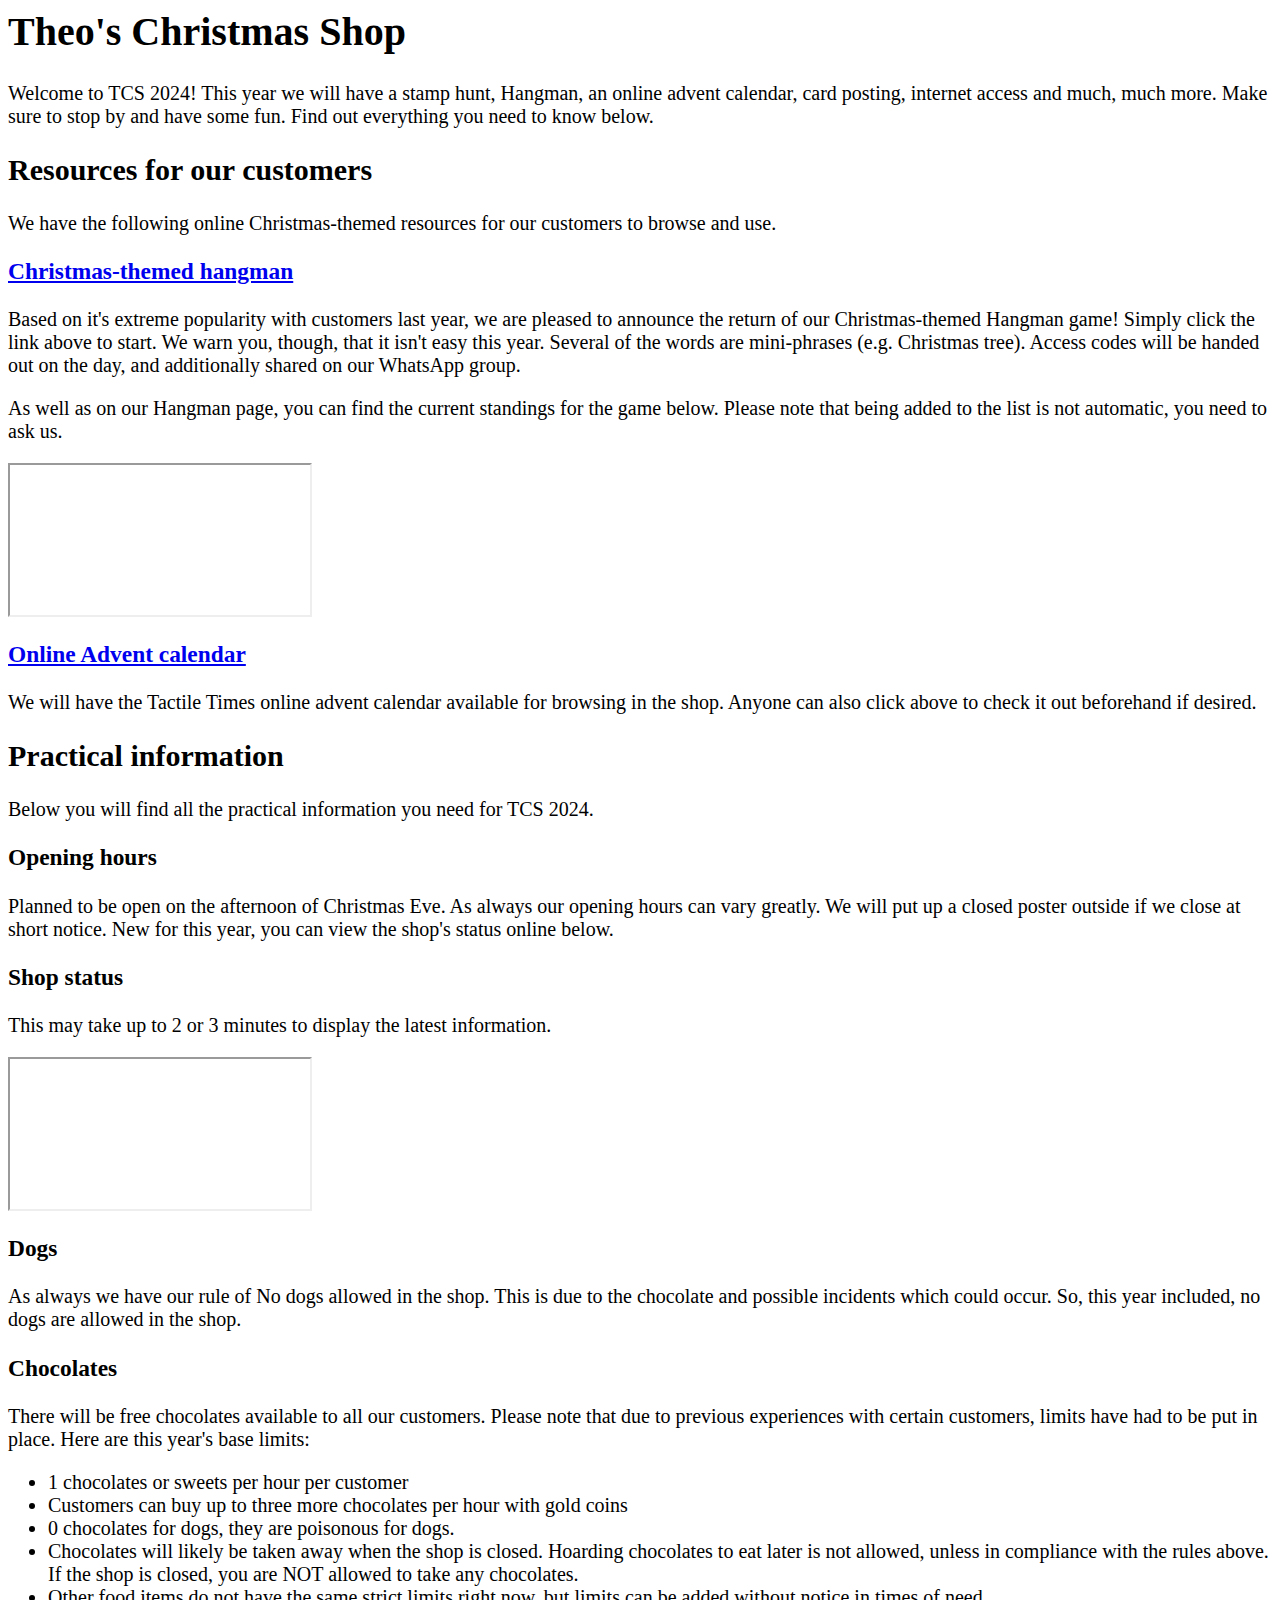
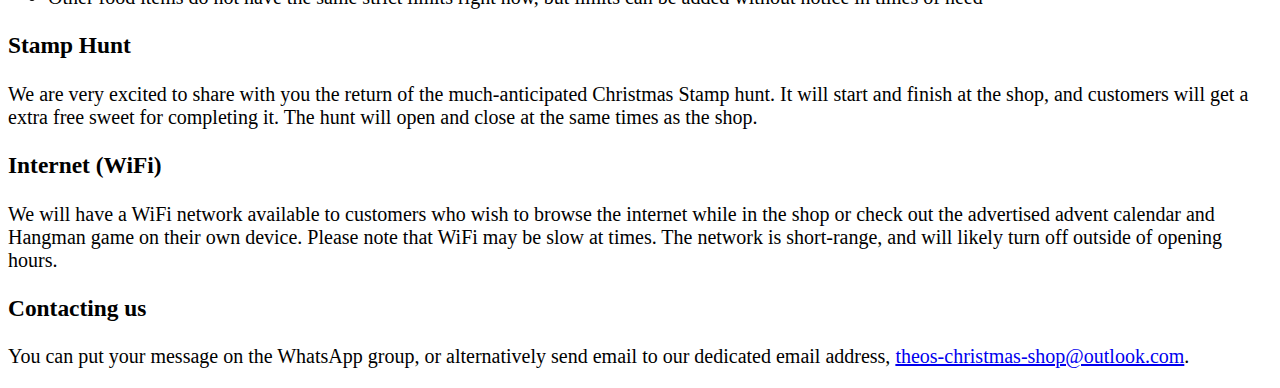
<file: index.html>
<html>
    <head>
        <title>Theo's Christmas Shop</title>
        <link rel="stylesheet" type="text/css" href="style.css"/>

    </head>
    <body>
        <h1>Theo's Christmas Shop</h1>
        <p>Welcome to TCS 2024! This year we will have a stamp hunt, Hangman, an online advent calendar, card posting, internet access and much, much more. Make sure to stop by and have some fun. Find out everything you need to know below.</p>
        <h2>Resources for our customers</h2>
        <p>We have the following online Christmas-themed resources for our customers to browse and use.</p>
        <h3><a href="/hangman.html">Christmas-themed hangman</a></h3>
        <p>Based on it's extreme popularity with customers last year, we are pleased to announce the return of our Christmas-themed Hangman game! Simply click the link above to start. We warn you, though, that it isn't easy this year. Several of the words are mini-phrases (e.g. Christmas tree). Access codes will be handed out on the day, and additionally shared on our WhatsApp group.</p>
        <p>As well as on our Hangman page, you can find the current standings for the game below. Please note that being added to the list is not automatic, you need to ask us.</p>
        <iframe src="https://docs.google.com/document/d/e/2PACX-1vThuiRNDIYKV5kObwoO3ZOnPxO55EsapwkRco-tUAniS1OqU7FLfdCgwKjzJmU4uSWqPyY30qSAAJjd/pub?embedded=true"></iframe>

        <h3><a href="https://is.gd/JmoVz0">Online Advent calendar</a></h3>
        <p>We will have the Tactile Times online advent calendar available for browsing in the shop. Anyone can also click above to check it out beforehand if desired.</p>
        <h2>Practical information</h2>
        <p>Below you will find all the practical information you need for TCS 2024.</p>
        <h3>Opening hours</h3>
        <p>Planned to be open on the afternoon of Christmas Eve. As always our opening hours can vary greatly. We will put up a closed poster outside if we close at short notice. New for this year, you can view the shop's status online below.</p>
        <h3>Shop status</h3>
        <p>This may take up to 2 or 3 minutes to display the latest information.</p>
        <iframe src="https://docs.google.com/document/d/e/2PACX-1vQJY1hJ_tfFC79WbqQDSnY0lZfYCqh-cR24XPVB2lOSJCRuRrNwpiOhYzVyVCgJkRHH52LNJCvcDqYM/pub?embedded=true"></iframe>
    <h3>Dogs</h3>
    <p>As always we have our rule of No dogs allowed in the shop. This is due to the chocolate and possible incidents which could occur. So, this year included, no dogs are allowed in the shop.</p>
    <h3>Chocolates</h3>
    <p>There will be free chocolates available to all our customers. Please note that due to previous experiences with certain customers, limits have had to be put in place. Here are this year's base limits:
<ul>
    <li>1 chocolates or sweets per hour per customer</li>
    <li>Customers can buy up to three more chocolates per hour with gold coins</li>
    <li>0 chocolates for dogs, they are poisonous for dogs.</li>
    <li> Chocolates will likely be taken away when the shop is closed. Hoarding chocolates to eat later is not allowed, unless in compliance with the rules above. If the shop is closed, you are NOT allowed to take any chocolates.</li>
    <li>Other food items do not have the same strict limits right now, but limits can be added without notice in times of need</li>
</ul>

    </p>
<h3>Stamp Hunt</h3>
<p>We are very excited to share with you the return of the much-anticipated Christmas Stamp hunt. It will start and finish at the shop, and customers will get a extra free sweet for completing it. The hunt will open and close at the same times as the shop.</p>
    <h3>Internet (WiFi)</h3>
<p>We will have a WiFi network available to customers who wish to browse the internet while in the shop or check out the advertised advent calendar and Hangman game on their own device. Please note that WiFi may be slow at times. The network is short-range, and will likely turn off outside of opening hours.</p>   
<h3>Contacting us</h3>
<p>You can put your message on the WhatsApp group, or alternatively send email to our dedicated email address, <a href="mailto:theos-christmas-shop@outlook.com">theos-christmas-shop@outlook.com</a>.</p>
</body>
</html>
</file>
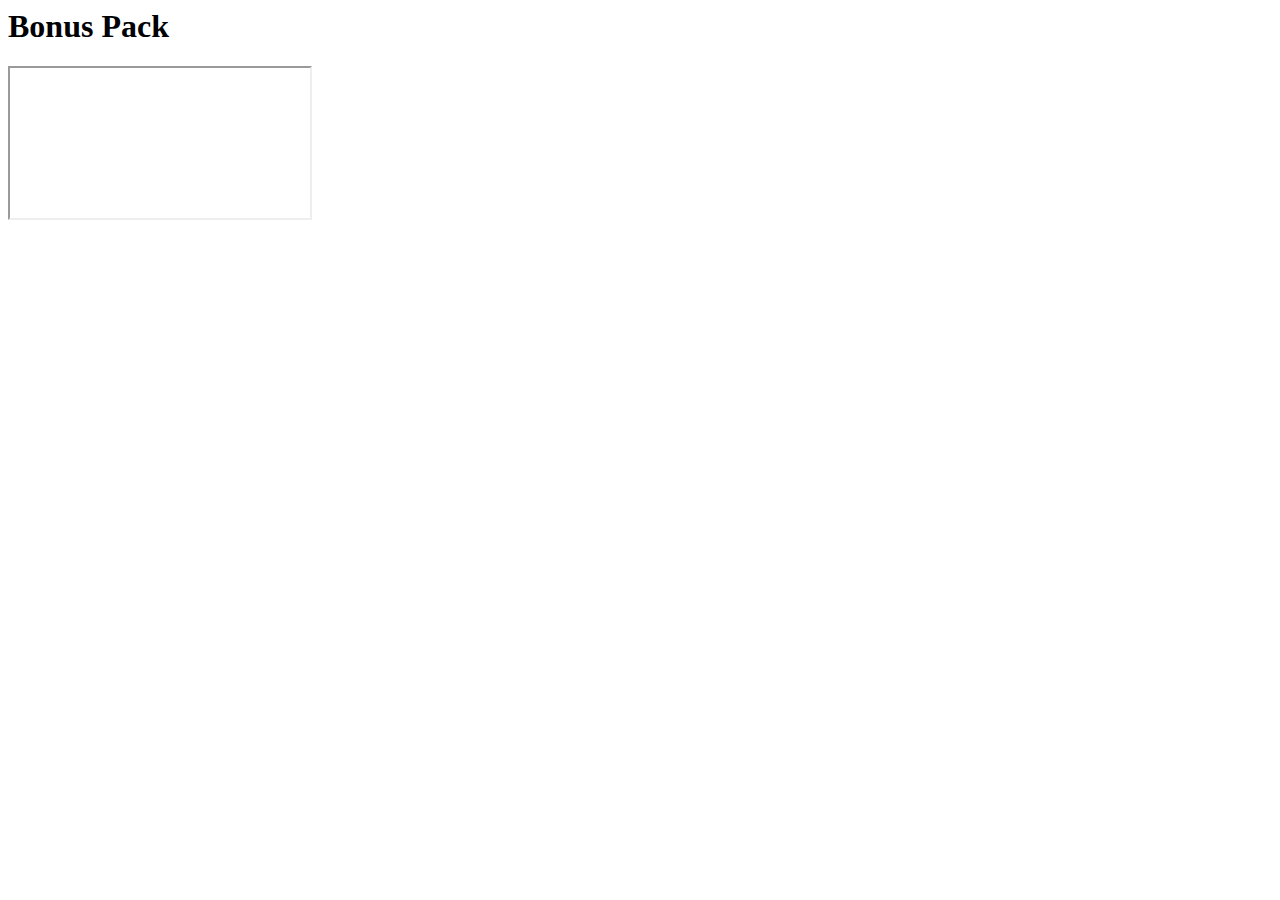
<file: george.html>
<html>
<head>
<title>Bonus Pack</title>
</head>
<body>
    <h1>Bonus Pack</h1>
        <iframe src="https://docs.google.com/document/d/e/2PACX-1vTpE9a6dkDwXH_f8XVVE7pRlyv_CWeO_sbx6F5GX8nvC4OD8-DSXdzDHC7Mh5cOFGgU8uDkU1vIrOZO/pub?embedded=true"></iframe>
    </body>
        </html>
</file>
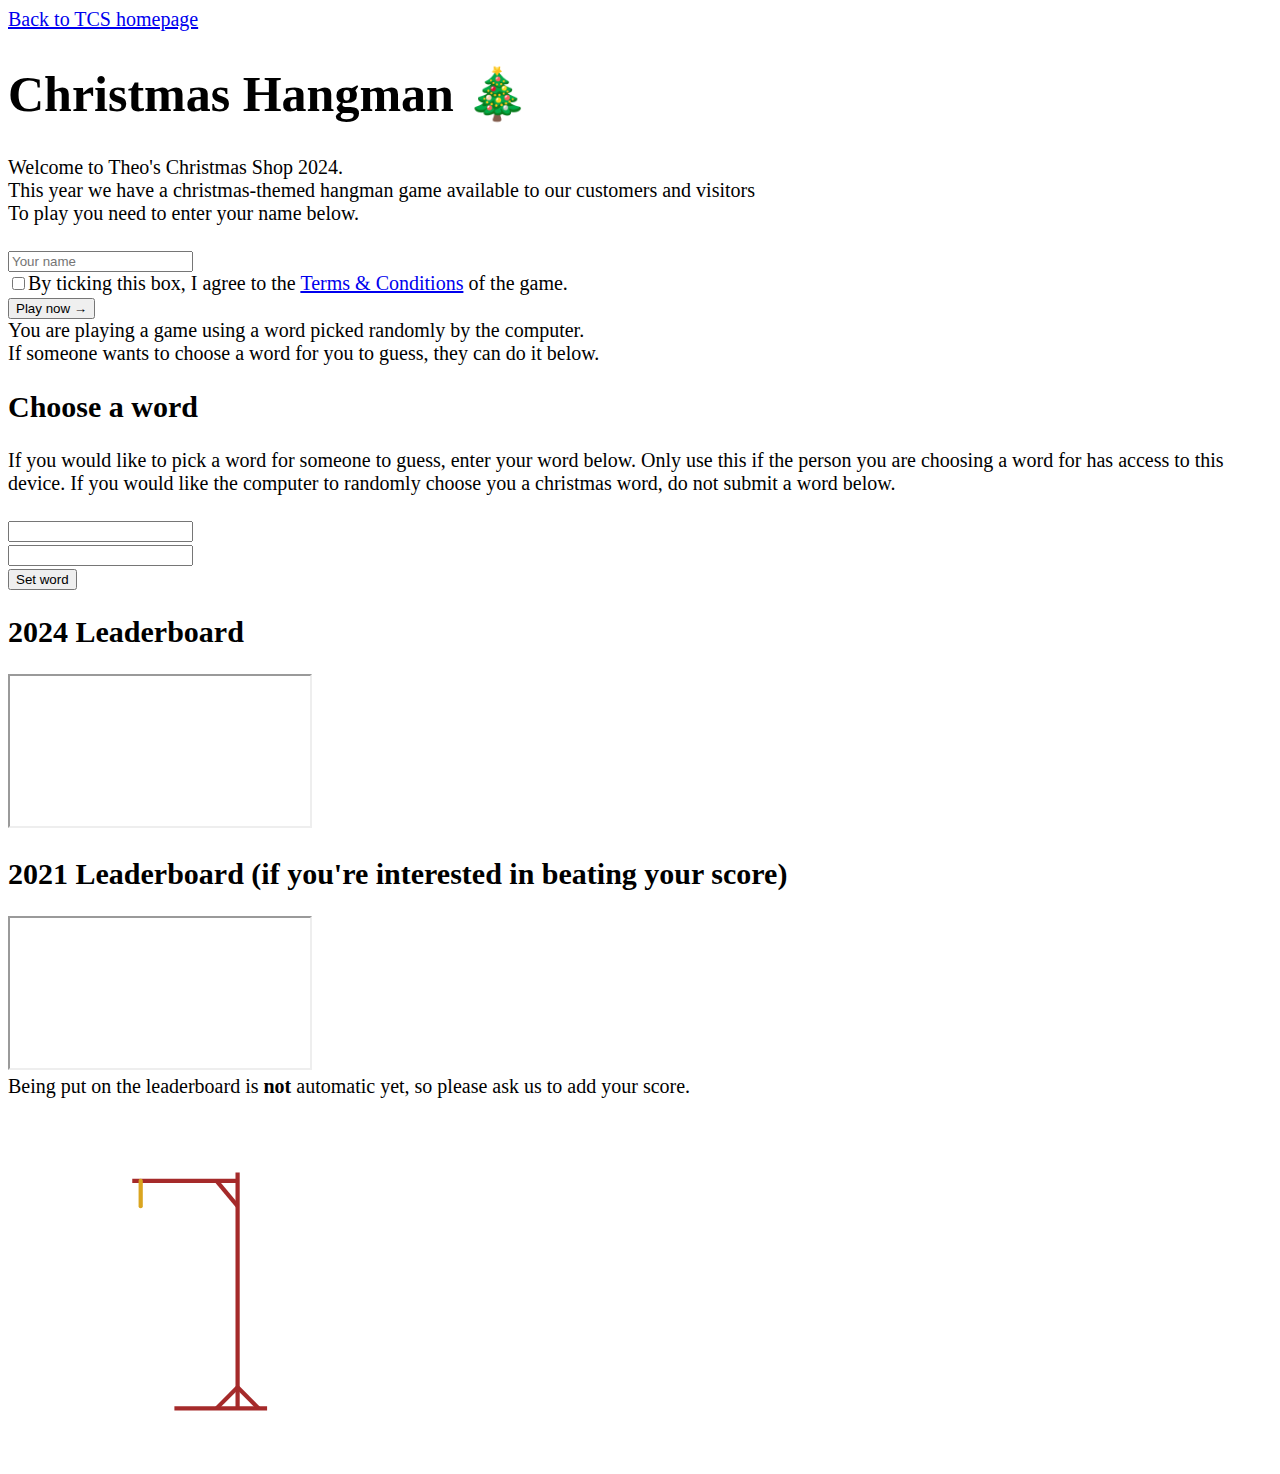
<file: hangman.html>
<!DOCTYPE html>
<html>
<head>
    <title>TCS Christmas Hangman 2024</title>
<meta charset="UTF-8"/>
    <link rel="stylesheet" type="text/css" href="style.css"/>

<script lang="javascript">
    var wrongGuesses = []
var words = ['Christmas dancing','Christmas lights','cracker','computer','jingle','bells','rudolph','sparkling','shop','merry','tree','santa','father','north','pole','snow','red','white','December','advent','calendar','manger','carolling','christmas tree','christmas decoration','sweet table','christmas shop','Christmas Day','Christmas presents','ice','Christmas stockings','Jingle bells','Christmas hangman','Boxing day','New Years Eve','New Years Day','Christmas eve','presents','present','gold','wrapping paper','wrapping','selotape','bauble','advent','Christmas pudding','Christmas cracker','cracker','joke','George is not a legend','Christmas stamps','church','carol','carols','dancing','Christmas dancing','Merry christmas and a happy new year','Christmas music','gold coins','silver coins','star','sleigh','jul','phone','jingle all the way','Once in royal david city','Away in a manger','Bethlehem','Christmas lights','jingle bells jingle bells jingle all the way','Hall Farm','This is the hardest phrase of the lot I doubt you will ever guess it but anyway it is super long and you hopefully will not get it next time but thank you for trying to guess it and having your best shot at it but it is the hardest word as it is really a lot more than a word'];
var guesses = []
var word = ""
var name = "";
var otherWebsites = '';
var image = "";


function revealHangman(){
    if (wrongGuesses.length == 1){
document.getElementById("right-foot").setAttribute("class", "visible hanged-man");
    }
else if (wrongGuesses.length == 2){
    document.getElementById("left-foot").setAttribute("class", "visible hanged-man");
}
else if (wrongGuesses.length == 3){
    document.getElementById("right-leg").setAttribute("class", "visible hanged-man");
}
else if (wrongGuesses.length == 4){
    document.getElementById("left-leg").setAttribute("class", "visible hanged-man");
}
else if (wrongGuesses.length == 5){
    document.getElementById("left-hand").setAttribute("class", "visible hanged-man");
    document.getElementById("left-arm").setAttribute("class", "visible hanged-man");
}
else if (wrongGuesses.length == 6){
    document.getElementById("right-hand").setAttribute("class", "visible hanged-man");
    document.getElementById("right-arm").setAttribute("class", "visible hanged-man");
}
else if (wrongGuesses.length == 7){
    document.getElementById("body").setAttribute("class", "visible hanged-man");
    document.getElementById("mouth").setAttribute("class", "visible hanged-man");
}
else if (wrongGuesses.length == 8){
    document.getElementById("left-eye").setAttribute("class", "visible hanged-man");
}
else if (wrongGuesses.length == 9){
    document.getElementById("right-eye").setAttribute("class", "visible hanged-man");
}
else if (wrongGuesses.length == 10){
    document.getElementById("head").setAttribute("class", "visible hanged-man");
}else {
    document.getElementById("status").innerHTML = "There has been an error with the hangman graphic.";
}
}


function pickWord(){
    index = Math.floor(Math.random()*words.length);
    return words[index].toUpperCase().trim();
}

function loadWord(){
    word = pickWord();
    document.getElementById("word").innerHTML = word;
    document.getElementById("len").innerHTML = "The word (or phrase) is "+word.length+" letters long.";
    return word;
}

function loadAssignedWord(){
    word = document.getElementById("inputWord").value.toUpperCase();
    confirmWord = document.getElementById("confirmWord").value.toUpperCase();
    if (word == confirmWord){
    console.log(word);
    console.log(replace());
    result = replace();
    console.log(result);
    document.getElementById("word").innerHTML = result;
    document.getElementById("len").innerHTML = "The word (or phrase) is "+word.length+" letters long.";
    document.getElementById("inputWord").value = "";
    document.getElementById("inputWord").disabled = true;
    document.getElementById("submitWord").disabled = true;
    document.getElementById("chooseWord").innerHTML = "You have been challenged to guess a word chosen by someone. This game will not count towards your leaderboard score."
    }
    else {
        document.getElementById("chooseWord").innerHTML = document.getElementById("chooseWord").innerHTML+"<br/>Error: Your word does not match what you typed in the confirm box. Please try again."
    }
}
   
function replace(){
    var result = "";
    console.log("Replace is receiving "+word);
    word.split("").forEach(item =>{        
        if (guesses.includes(item)){
            result = result+item+" ";
        }
        else{
            result = result+"_"+" ";
        }
    })
    return result;
}

function resetName(){
    localStorage.clear();
window.location.reload();
document.getElementById("guessForm").setAttribute("class", "hidden");
    
}

function start(){
    const guessInput = document.getElementById("guess")
    guessInput.addEventListener("keyup", function(event){
        if (event.keycode == 13){
            event.preventDefault();
            document.getElementById("submit").click();
        }
    })
    word = loadWord();
    result = replace();
    document.getElementById("word").innerHTML = result;
        if (localStorage.lockin == "t" && !localStorage.escapeRoomPlay == "T"){
            document.body.innerHTML = "<h2>Locked out</h2>Sorry, you are locked out of our games website until you break free from our <a href='/escape-room'>escape room</a>. If you are seeing this page even after escaping, please <a href='https://tactiletimes.org/contact'>contact us</a>"
        }
    
}
function processGuess(){
    console.log("Process guess is receiving "+word);
    console.log("Guessed "+document.getElementById("guess").value)
    duplicate = 0
    guess = document.getElementById("guess").value.toUpperCase().charAt(0);
console.log("Guess variable set to "+guess);
    if (guess == "" || guess == "!"){
        document.getElementById("status").innerHTML = "This is not a valid guess.";
        document.getElementById("guess").value = "";
        return "INVALID";
    }
    

    else if (!guesses.includes(guess)){
        guesses.push(guess);
    }
    else{
        duplicate = 1
        document.getElementById("status").innerHTML = "You have already guessed this, "+name+". Have another go.";
    }

    if (!replace(word).includes("_") && guesses.includes(guess)){
        if (localStorage.escapeRoomPlay == "T"){
            localStorage.hangSuccess = "T";
            window.location.href = "https://games.tactiletimes.org/escape-room/";
        }
            document.getElementById("game").innerHTML = "<h2>YOU HAVE WON</h2><br/>Well done "+name+"! You guessed the word correctly.<br/>The word was "+word+" and you submitted "+wrongGuesses.length+" wrong guesses.<br/><h2>Your stats</h2><br/>Your name: "+name+"<br/>Word was picked by computer: "+words.includes(word)+"<br/>Wrong guesses: "+wrongGuesses.length+"<br/>Total guesses: "+guesses.length+"";
            localStorage.lastScore = wrongGuesses.length;
            return "WINNER";
    }
else if (word.includes(guess) && guesses.includes(guess) && duplicate == 0){
document.getElementById("status").innerHTML = "Well done "+name+"! Your guess was in the word.";
}

else if (!word.includes(guess) && guesses.includes(guess) && duplicate == 0){
    wrongGuesses.push(guess);
    document.getElementById("wrong").innerHTML = wrongGuesses.length;
    document.getElementById("status").innerHTML = "Boo, your guess wasn't in the word. Why not have another go?";
revealHangman();
if (wrongGuesses.length >= 10){
        document.getElementById("game").innerHTML = "<h2>YOU HAVE BEEN HANGED</h2><br/>Sorry "+name+", you submitted too many wrong guesses and you were hanged. The word you were trying to guess was "+word+" <br/>Why not reload this page to try again?<br/><h2>Your stats</h2><br/>Your name: "+name+"<br/>Total guesses: "+guesses.length+"<br/>Wrong guesses: "+wrongGuesses.length+"<br/>We hope you enjoyed playing our Hangman game!";
        localStorage.lastScore = wrongGuesses.length;
return "HANGED";
}
}    
 

result = replace();
    document.getElementById("word").innerHTML = result;
    document.getElementById("guess").value = "";
}

function processName(){
    name = document.getElementById("name").value;
    console.log("Process name is receiving "+word);
if (!name == "" && document.getElementById("legend").checked == true){

    document.getElementById("name").value = "";
    document.getElementById("nameForm").innerHTML = "";
    document.getElementById("guessForm").setAttribute("class", "expanded");
document.getElementById("reload").innerHTML = '<button style="color:red; button-color:yellow; font-size:30px;" onClick="window.location.reload();">Start new game</button>';
    }
    else{
        document.getElementById("nameStatus").innerHTML = "You must enter a name and agree to the terms. Either the name box is empty, or you haven't agreed to our terms.";

    }
}

window.onload = start;

</script>
</head>
<body>
<a href="/">Back to TCS homepage</a>
<br/>
    <h1 style="font-size:50px;">
            Christmas Hangman 🎄
        </h1>
        <div id="game">
    
        <div id="instructions">
        
        </div>
            <div id="nameForm">
                Welcome to Theo's Christmas Shop 2024.
                <br/>
                This year we have a christmas-themed hangman game available to our customers and visitors<br/>
                To play you need to enter your name below.
                <br/>
                <div aria-live="assertive" id="nameStatus"></div>
                <br/>
                <input id="name" type="text" title="Enter name..." placeholder="Your name"></input>
                <br/>
                <input id="legend" type="checkbox">By ticking this box, I agree to the <a href="terms.html">Terms & Conditions</a> of the game.</input>
                <br/>
                <button id="submitName" onClick="processName();" class="buttons">Play now &rarr;</button>
            <div id="chooseWord">
                You are playing a game using a word picked randomly by the computer.<br/>
                If someone wants to choose a word for you to guess, they can do it below.
                <h2>Choose a word</h2>
            If you would like to pick a word for someone to guess, enter your word below. Only use this if the person you are choosing a word for has access to this device. If you would like the computer to randomly choose you a christmas word, do not submit a word below.
            <br/>

            <br/>
            <input id="inputWord" type="password" title="Enter a word..."/>
            <br/>
<input type="password" id="confirmWord" title="Re-type your word to confirm it"/>
<br/>            
<button id="submitWord" class="buttons" onClick="loadAssignedWord();">Set word</button>
</div>
<h2>2024 Leaderboard</h2>
<iframe src="https://docs.google.com/document/d/e/2PACX-1vThuiRNDIYKV5kObwoO3ZOnPxO55EsapwkRco-tUAniS1OqU7FLfdCgwKjzJmU4uSWqPyY30qSAAJjd/pub?embedded=true"></iframe>
                            <h2>2021 Leaderboard (if you're interested in beating your score)</h2>
            <iframe src="https://docs.google.com/document/d/e/2PACX-1vQMGStaPfDYFTFuoEBHKaUMU4zxwXW3NpmB7S8_nlLww_UaPOnAdSx3tPzE2JE3N9N0hMGcte0X86ra/pub?embedded=true"></iframe>
            <br/>
            Being put on the leaderboard is <b>not</b> automatic yet, so please ask us to add your score.
            </div>    
            
            <div id="guessForm" class="collapsed">
            <h2>Submit a guess</h2>
            <div id="word" style="border: 5px solid">No word at the moment</div>
<div id="len">The word is 0 letters long.</div>
            <p>You have submitted <span id="wrong">0</span>/10 wrong guesses.</p>
<div aria-live="assertive" id="status">No guesses have been submitted yet.</div>
        <p>Type your guess here:</p>
        <input id="guess" maxlength="1" type="text" title="Enter guess..."></input>
    <button id="submit" onClick="processGuess();">Submit</button>
</div><br/><br/>
</div>
<div id="reload"></div>


    <figure class="countdown-graphic">
        <svg id="hanged-man-graphic" xmlns="http://www.w3.org/2000/svg" viewBox="0 0 300 300">
            <title>Picture of hanged man used as tally for mistakes</title>
            <g class="scaffold">
                <line id="base" x1=150 y1=290 x2=260 y2=290 />
                <line id="pole" x1=225 y1=290 x2=225 y2=10 />
                <line id="stay-left" x1=200 y1=290 x2=225 y2=265 />
                <line id="stay-right" x1=250 y1=290 x2=225 y2=265 /> 
                <line id="beam" x1=225 y1=20 x2=100 y2=20 />
                <line id="strut" x1=200 y1=20 x2=225 y2=50 />
                <line id="rope" class="rope" x1=110 y1=20 x2=110 y2=50 />             
            </g>
            <g id="hanged-man" class="hanged-man hidden">
                <circle id="head" cx=110 cy=70 r=20 />
                <circle id="left-eye" cx=105 cy=65 r=1 />
                <circle id="right-eye" cx=115 cy=65 r=1 />
                <line id="mouth" x1=100 y1=77 x2=120 y2=77 />
                <line id="body" x1=110 y1=90 x2=110 y2=150 />
                <line id="left-arm" x1=80 y1=140 x2=110 y2=100 />
                <circle id="left-hand" class="hand" cx=80 cy=140 r=5 />
                <line id="right-arm" x1=140 y1=140 x2=110 y2=100 />
                <circle id="right-hand" class="hand" cx=140 cy=140 r=5 />
                <line id="left-leg" x1=80 y1=190 x2=110 y2=150 />
                <line id="left-foot" x1=65 y1=190 x2=85 y2=190 />
                <line id="right-leg" x1=140 y1=190 x2=110 y2=150 />
                <line id="right-foot" x1=135 y1=190 x2=155 y2=190 />
            </g>
        </svg>
    </figure>
    <button class="hidden g_id_signout" id="gLogout" onclick="googleSignOut()">Log out of this app</button>
         

</body>
    </html>
</file>
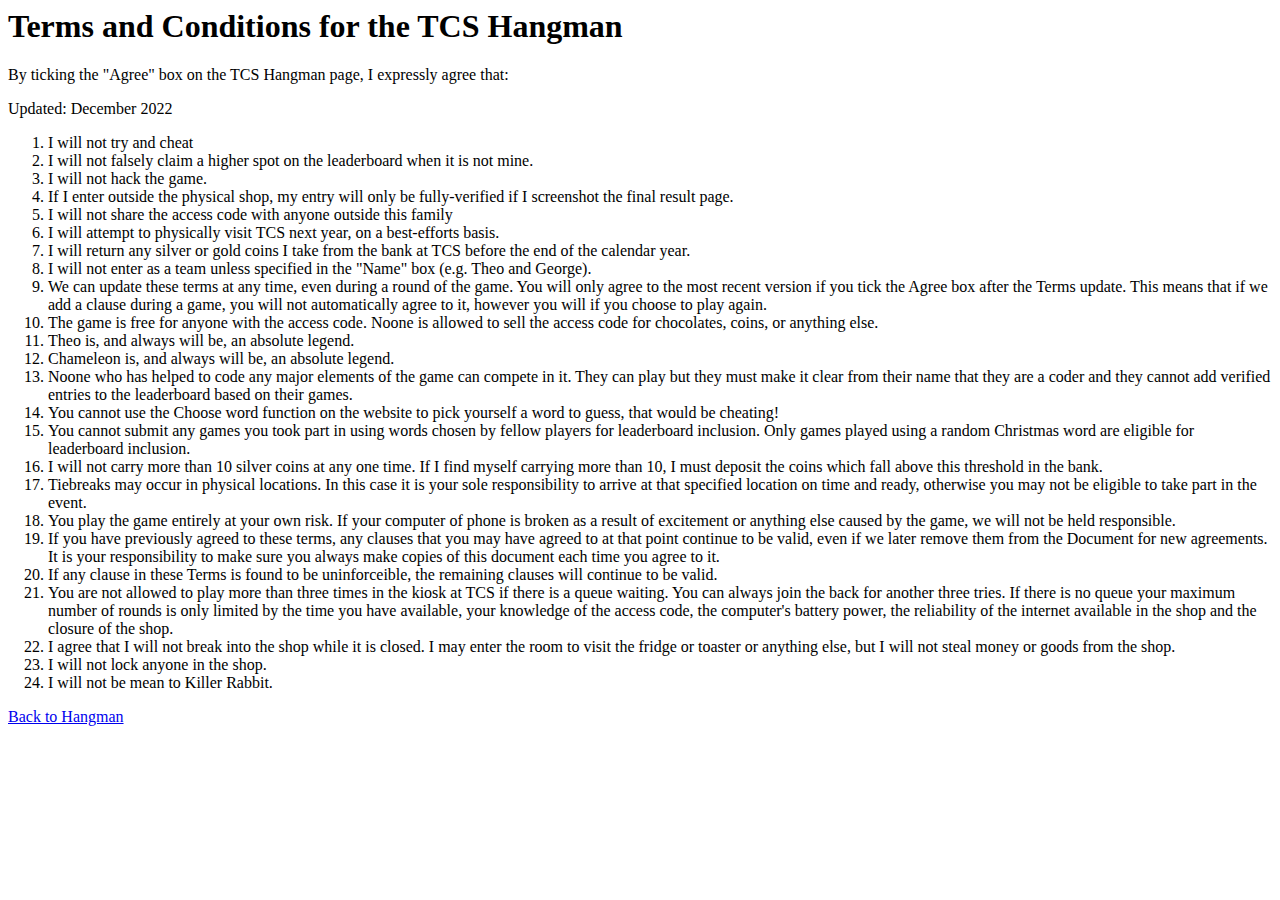
<file: terms.html>
<html>
    <head>
        <title>Hangman Terms & Conditions</title>
        </head>
        <body>
            <h1>Terms and Conditions for the TCS Hangman</h1>
            <p>By ticking the "Agree" box on the TCS Hangman page, I expressly agree that:</p>
            <p>Updated: December 2022</p>
            <ol>
                <li>I will not try and cheat</li>
                <li>I will not falsely claim a higher spot on the leaderboard when it is not mine.</li>
                <li>I will not hack the game.</li>
                <li>If I enter outside the physical shop, my entry will only be fully-verified if I screenshot the final result page.</li>
                <li>I will not share the access code with anyone outside this family</li>
                <li>I will attempt to physically visit TCS next year, on a best-efforts basis.</li>
            <li>I will return any silver or gold coins I take from the bank at TCS before the end of the calendar year.</li>
            <li>I will not enter as a team unless specified in the "Name" box (e.g. Theo and George).</li>
            <li>We can update these terms at any time, even during a round of the game. You will only agree to the most recent version if you tick the Agree box after the Terms update. This means that if we add a clause during a game, you will not automatically agree to it, however you will if you choose to play again.</li>
            <li>The game is free for anyone with the access code. Noone is allowed to sell the access code for chocolates, coins, or anything else.</li>
            <li>Theo is, and always will be, an absolute legend.</li>
            <li>Chameleon is, and always will be, an absolute legend.</li>
            <li>Noone who has helped to code any major elements of the game can compete in it. They can play but they must make it clear from their name that they are a coder and they cannot add verified entries to the leaderboard based on their games.</li>
            <li>You cannot use the Choose word function on the website to pick yourself a word to guess, that would be cheating!</li>
            <li>You cannot submit any games you took part in using words chosen by fellow players for leaderboard inclusion. Only games played using a random Christmas word are eligible for leaderboard inclusion.</li>
            <li>I will not carry more than 10 silver coins at any one time. If I find myself carrying more than 10, I must deposit the coins which fall above this threshold in the bank.</li>
            <li>Tiebreaks may occur in physical locations. In this case it is your sole responsibility to arrive at that specified location on time and ready, otherwise you may not be eligible to take part in the event.</li>
            <li>You play the game entirely at your own risk. If your computer of phone is broken as a result of excitement or anything else caused by the game, we will not be held responsible.</li>
           <li>If you have previously agreed to these terms, any clauses that you may have agreed to at that point continue to be valid, even if we later remove them from the Document for new agreements. It is your responsibility to make sure you always make copies of this document each time you agree to it.</li>
            <li>If any clause in these Terms is found to be uninforceible, the remaining clauses will continue to be valid.</li>
            <li>You are not allowed to play more than three times in the kiosk at TCS if there is a queue waiting. You can always join the back for another three tries. If there is no queue your maximum number of rounds is only limited by the time you have available, your knowledge of the access code, the computer's battery power, the reliability of the internet available in the shop and the closure of the shop.</li>
            <li>I agree that I will not break into the shop while it is closed. I may enter the room to visit the fridge or toaster or anything else, but I will not steal money or goods from the shop.</li>
            <li>I will not lock anyone in the shop.</li>
            <li>I will not be mean to Killer Rabbit.</li>
            </ol>
       <a href="hangman.html">Back to Hangman</a>
        </body>
        </html>
</file>
<file: style.css>
body{
    font-size:20px;
}

.footer {
    position: fixed;
    left: 0;
    bottom: 0;
    width: 100%;
    background-color: gold;
    color: black;
    text-align: center;
}
    
.collapsed{
    display: none;
}
.expanded{
    display: inline-block;
}
        .countdown-graphic{
            width: 20%;
        }
        .scaffold{
            fill: none;
            stroke: brown;
            stroke-width: 5;
        }
        .rope{
            stroke: goldenrod;
            stroke-linecap: round;
        }
        .hanged-man{
            fill: lightgray;
            stroke: black;
            stroke-width: 5;
        }
        .hand{
            fill: black;
        }
        .hidden{
            visibility: hidden;
        }

        .visible{
            visibility: visible;
        }

        .advent-button{
            font-size: 50px;
            background-color: lightyellow;
            width: 3em;
            border-radius: 20px;
            border-color: red green;
            border-width: 10px;
            /*border-style: solid;*/
            cursor: pointer;
            text-align: left;
        }
        .advent-button:disabled{
            cursor: not-allowed;
        }
        .advent-table {
            width: 100%;
            height: 70%;
            text-align: center;
            background-image: url("images/christmas-tree.svg");
        }
        .advent-cell {
            text-align: centre;
        }
        .advent-footer {
            position: static;
        }
        .advent-opendoor {
            background-color: black;
            color: white;
        }
</file>
